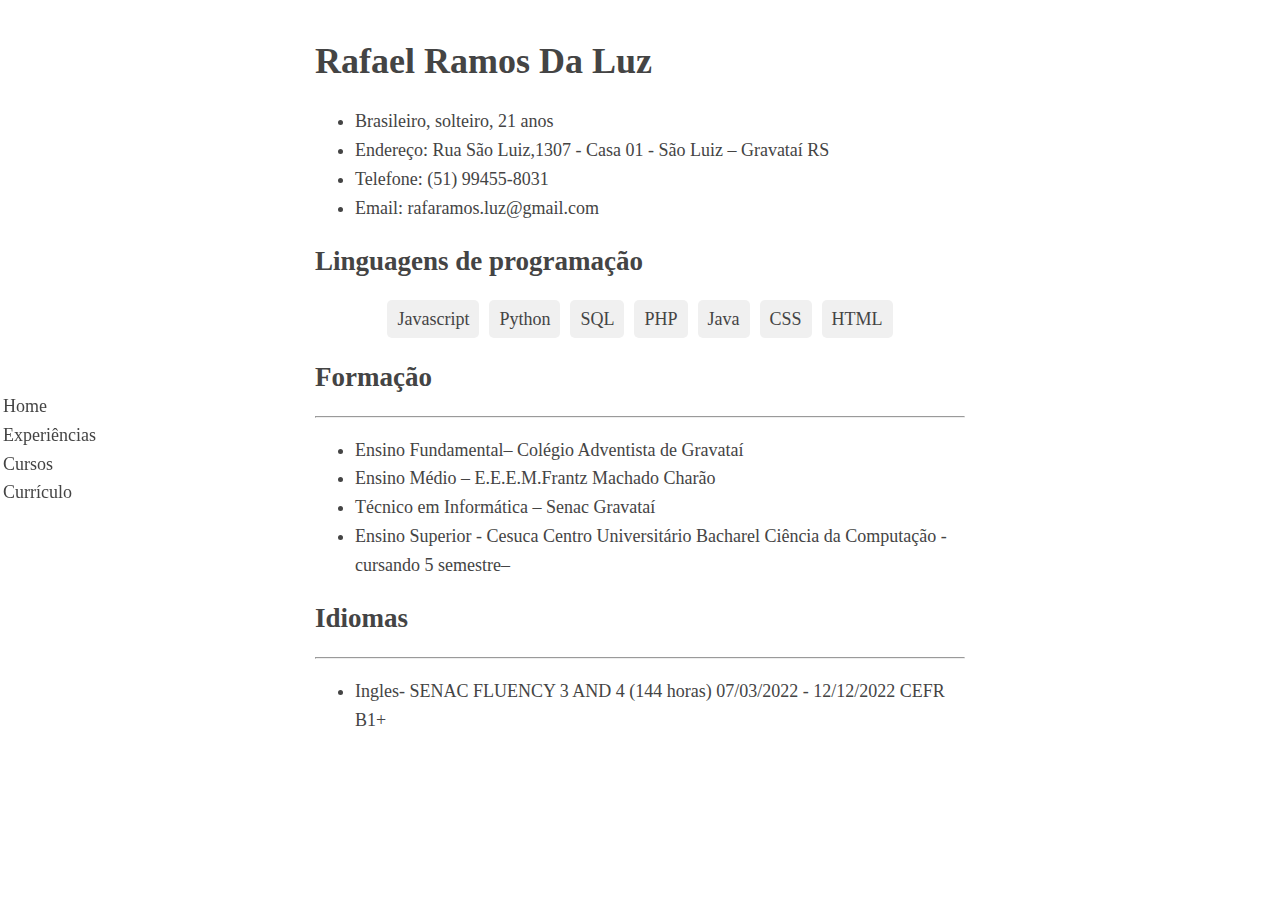
<file: index.html>
<!DOCTYPE html>
<html lang="pt-BR">


<head>
    <meta charset="UTF-8">
    <meta http-equiv="X-UA-Compatible" content="IE=edge">
    <meta name="viewport" content="width=
    , initial-scale=1.0">
    <title>Rafael Ramos da Luz</title>
    <link rel="stylesheet" href="style.css">

</head>


<body>


    <div class="navegação">


        <div class="nav_botoes">
            <a href="index.html">Home</a>
        </div>




        <div class="nav_botoes">
            <a href="experiencias.html">Experiências</a>
        </div>




        <div class="nav_botoes">
            <a href="cursos.html">Cursos</a>
        </div>


        <div class="nav_botoes">
            <a href="CURRICULO.pdf" target="_blank">Currículo</a>


        </div>
    </div>








    <h1>Rafael Ramos Da Luz</h1>


    <ul>
        <li>
            Brasileiro, solteiro, 21 anos
        </li>
        <li>
            Endereço: Rua São Luiz,1307 - Casa 01 - São Luiz – Gravataí RS
        </li>
        <li>
            Telefone: (51) 99455-8031
        </li>
        <li>
            Email: rafaramos.luz@gmail.com
        </li>
    </ul>

    <h2>Linguagens de programação</h2>

    <article>

        <ul class="linguas">
            <li>
                Javascript
            </li>
            <li>
                Python
            </li>
            <li>
                SQL
            </li>
            <li>
                PHP
            </li>
            <li>
                Java
            </li>
            <li>
                CSS
            </li>
            <li>
                HTML 
            </li>
        </ul>

    </article>



    <h2>Formação</h2>

    <hr>

    <article>

        <ul>
            <li>
                Ensino Fundamental– Colégio Adventista de Gravataí
            </li>
            <li>
                Ensino Médio – E.E.E.M.Frantz Machado Charão
            </li>
            <li>
                Técnico em Informática – Senac Gravataí
            </li>
            <li>
                Ensino Superior - Cesuca Centro Universitário Bacharel Ciência da Computação - cursando 5 semestre–
            </li>
        </ul>

    </article>

    <h2>Idiomas </h2>

    <hr>

    <article>

        <ul>
            <li>
                Ingles- SENAC FLUENCY 3 AND 4 (144 horas) 07/03/2022 - 12/12/2022 CEFR B1+
            </li>
        </ul>

    </article>

    




</body>








</html>
</file>
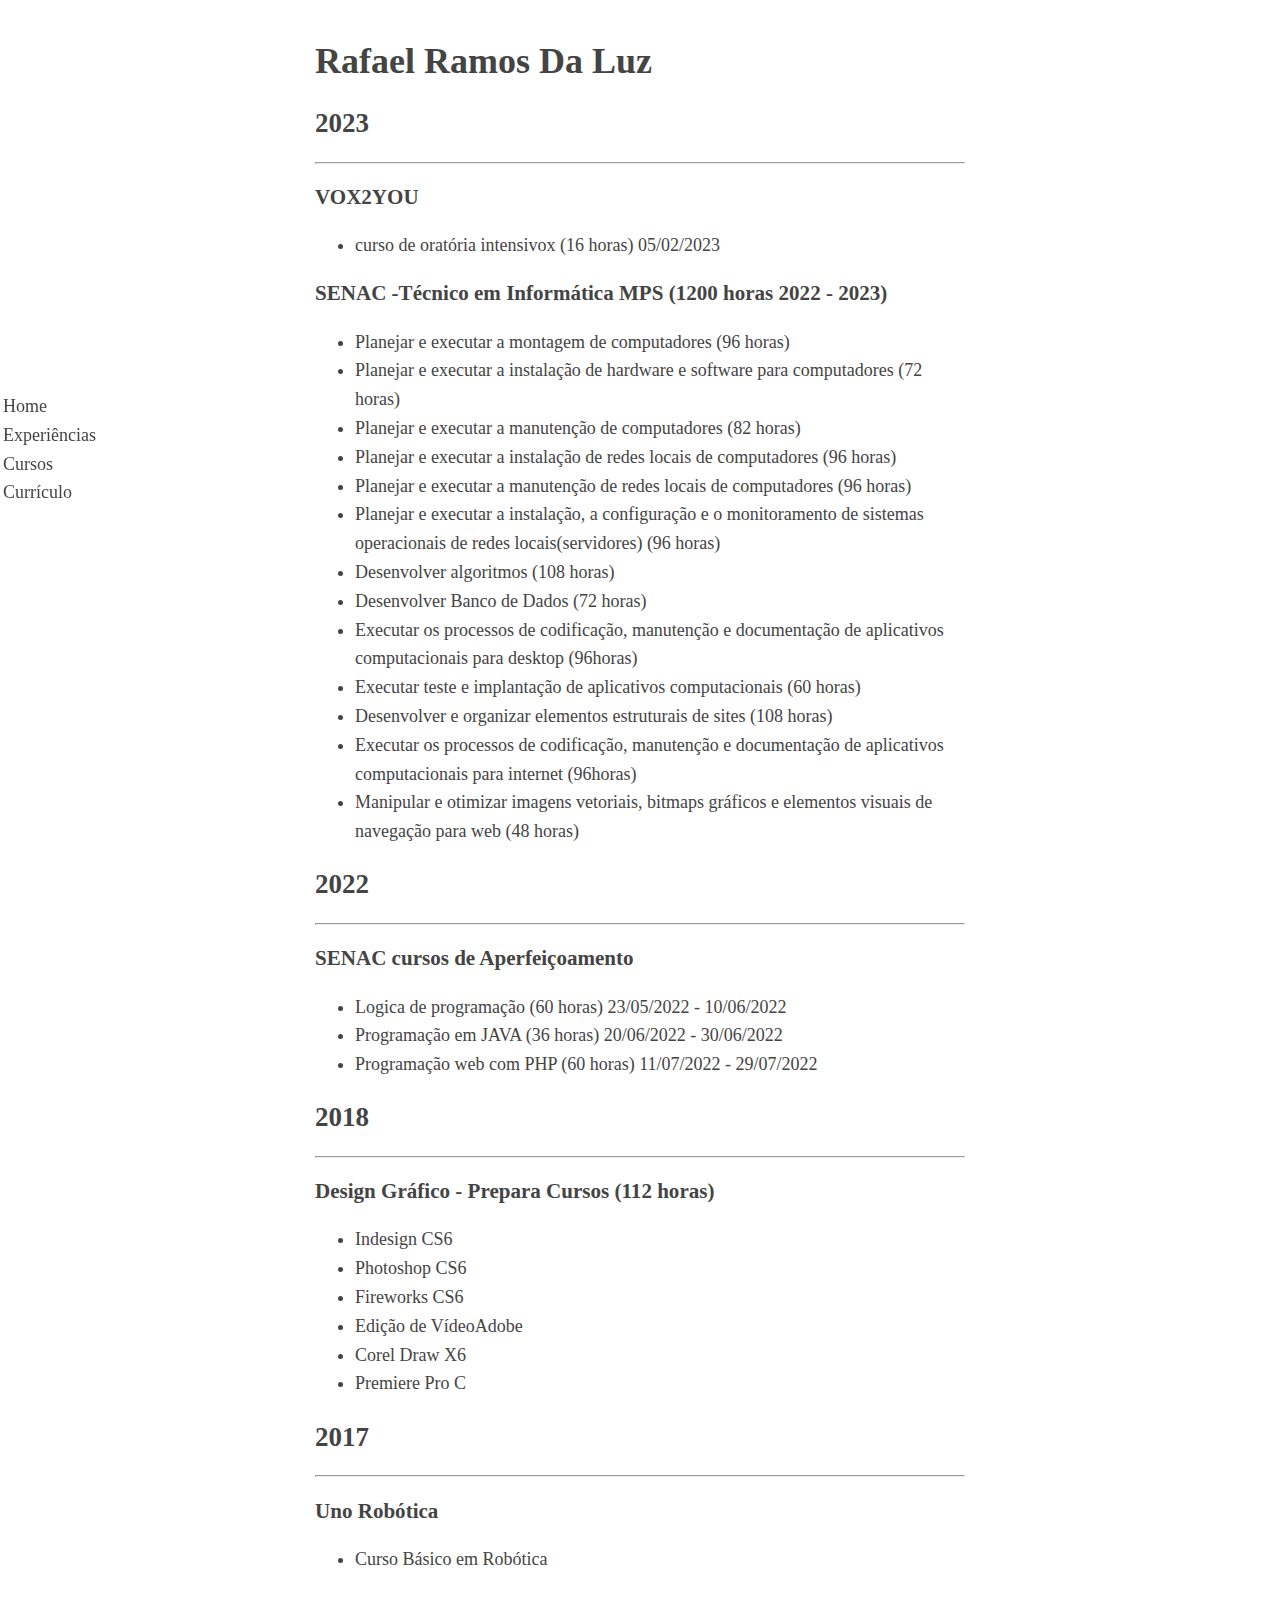
<file: cursos.html>
<!DOCTYPE html>
<html lang="pt-BR">


<head>
    <meta charset="UTF-8">
    <meta http-equiv="X-UA-Compatible" content="IE=edge">
    <meta name="viewport" content="width=
    , initial-scale=1.0">
    <title>Rafael Ramos da Luz</title>
    <link rel="stylesheet" href="style.css">

</head>


<body>


    <div class="navegação">


        <div class="nav_botoes">
            <a href="index.html">Home</a>
        </div>




        <div class="nav_botoes">
            <a href="experiencias.html">Experiências</a>
        </div>




        <div class="nav_botoes">
            <a href="cursos.html">Cursos</a>
        </div>


        <div class="nav_botoes">
            <a href="CURRICULO.pdf" target="_blank">Currículo</a>


        </div>
    </div>

    <h1>Rafael Ramos Da Luz</h1>

    <h2>2023</h2>

    <hr>

    <article>
        <h3>
            <a
                href="https://portoalegre.vox2you.com.br/porto-alegre/?utm_source=google&utm_medium=cpc&utm_content=sitelinkquemsomos&utm_term={curso%20de%20orat%C3%B3ria}&utm_codechannel=92159&gad_source=1&gclid=CjwKCAiArKW-BhAzEiwAZhWsIEldRVG7OfvnrqxAs-C95n89HFSDk0iz7EIH5Xu3AWyjl9AJDBvlOhoC6TQQAvD_BwE">VOX2YOU</a>
        </h3>

        <p>
        <ul>
            <li>
                curso de oratória intensivox (16 horas) 05/02/2023
            </li>
        </ul>
        </p>
    </article>

    <article>
        <h3>
            <a href="https://www.senacrs.com.br/">SENAC -Técnico em Informática MPS (1200 horas 2022 - 2023)</a>
        </h3>

        <p>
        <ul>
            <li>
                Planejar e executar a montagem de computadores (96 horas)
            </li>
            <li>
                Planejar e executar a instalação de hardware e software para computadores (72 horas)
            </li>
            <li>
                Planejar e executar a manutenção de computadores (82 horas)
            </li>
            <li>
                Planejar e executar a instalação de redes locais de computadores (96 horas)
            </li>
            <li>
                Planejar e executar a manutenção de redes locais de computadores (96 horas)
            </li>
            <li>
                Planejar e executar a instalação, a configuração e o monitoramento de sistemas operacionais de redes
                locais(servidores) (96 horas)
            </li>
            <li>
                Desenvolver algoritmos (108 horas)
            </li>
            <li>
                Desenvolver Banco de Dados (72 horas)
            </li>
            <li>
                Executar os processos de codificação, manutenção e documentação de aplicativos computacionais para
                desktop (96horas)
            </li>
            <li>
                Executar teste e implantação de aplicativos computacionais (60 horas)
            </li>
            <li>
                Desenvolver e organizar elementos estruturais de sites (108 horas)
            </li>
            <li>
                Executar os processos de codificação, manutenção e documentação de aplicativos computacionais para
                internet
                (96horas)
            </li>
            <li>
                Manipular e otimizar imagens vetoriais, bitmaps gráficos e elementos visuais de navegação para web (48
                horas)
            </li>
        </ul>
        </p>

    </article>

    <h2>2022</h2>

    <hr>

    <article>


        <h3>
            <a href="https://www.senacrs.com.br/">SENAC cursos de Aperfeiçoamento</a>
        </h3>


        <p>


        <ul>
            <li>
                Logica de programação (60 horas) 23/05/2022 - 10/06/2022
            </li>
            <li>
                Programação em JAVA (36 horas) 20/06/2022 - 30/06/2022
            </li>
            <li>
                Programação web com PHP (60 horas) 11/07/2022 - 29/07/2022
            </li>
        </ul>

        </p>


    </article>


    <h2>2018</h2>

    <hr>
    <article>


        <h3>
            <a
                href="https://www.prepara.com.br/?utm_source=google&utm_medium=cpc&utm_campaign=pesquisa-brainding&utm_source=google&utm_medium=cpc&utm_campaign=skag-branding-exatas&gad_source=1&gclid=CjwKCAiArKW-BhAzEiwAZhWsIJ3EXeRzmchxq-BHfgIrllb1gwTZj-qGKmdjIX2_piRMxOJLnuCjPxoC3AwQAvD_BwE">Design
                Gráfico - Prepara Cursos (112 horas)</a>
        </h3>
        <p>
        <ul>
            <li>
                Indesign CS6
            </li>
            <li>
                Photoshop CS6
            </li>
            <li>
                Fireworks CS6
            </li>
            <li>
                Edição de VídeoAdobe
            </li>
            <li>
                Corel Draw X6
            </li>
            <li>
                Premiere Pro C
            </li>
        </ul>

        </p>


    </article>

    <h2>2017</h2>
    <hr>

    <article>


        <h3>
            <a href="http://www.robouno.com.br/robouno">Uno Robótica</a>
        </h3>
        <p>
        <ul>
            <li>
                Curso Básico em Robótica
            </li>
        </ul>

        </p>


    </article>




</body>








</html>
</file>
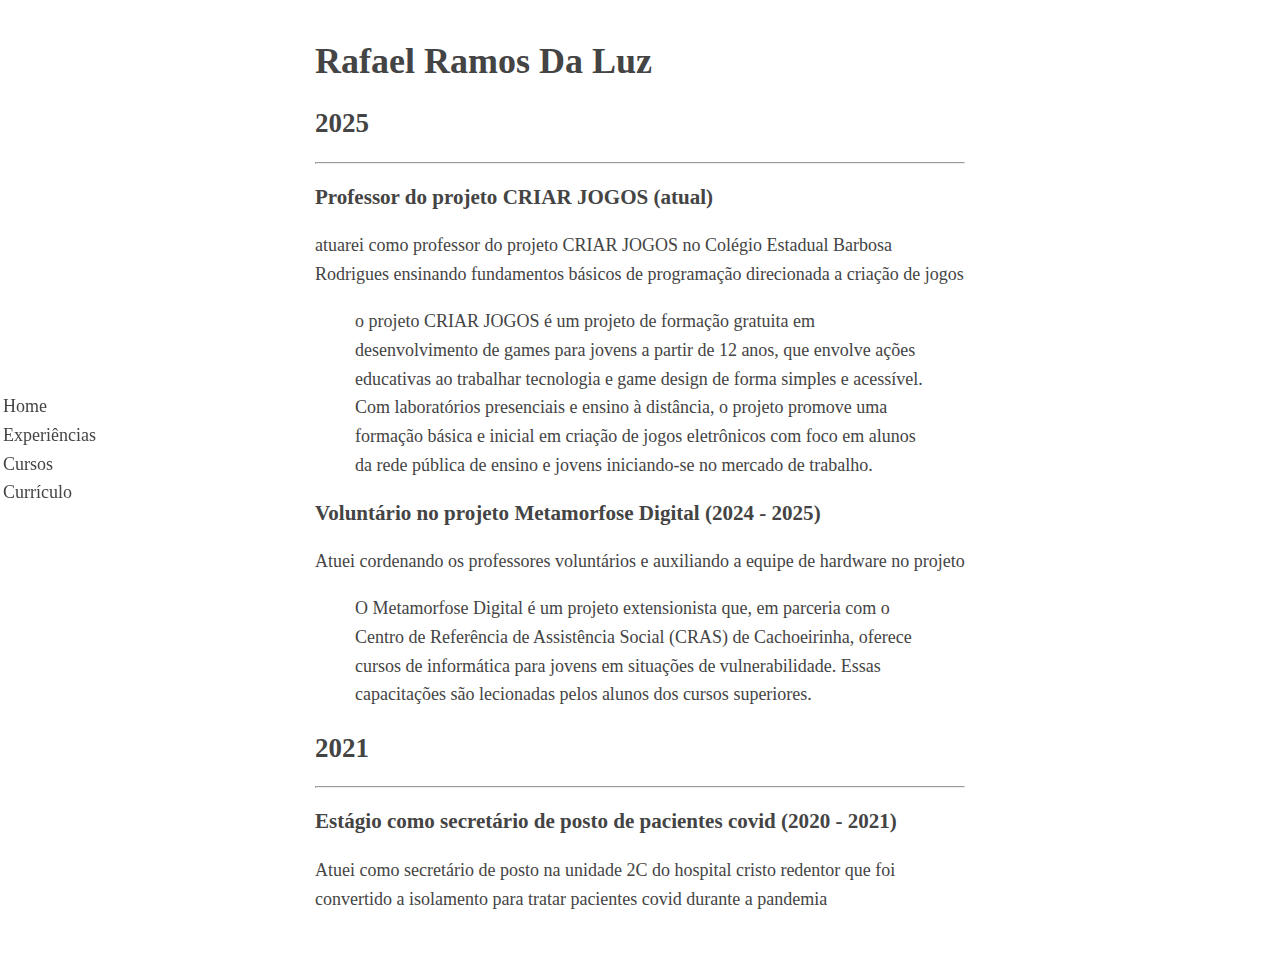
<file: experiencias.html>
<!DOCTYPE html>
<html lang="pt-BR">


<head>
    <meta charset="UTF-8">
    <meta http-equiv="X-UA-Compatible" content="IE=edge">
    <meta name="viewport" content="width=
    , initial-scale=1.0">
    <title>Rafael Ramos da Luz</title>
    <link rel="stylesheet" href="style.css"> 

</head>


<body>


    <div class="navegação">


        <div class="nav_botoes">
            <a href="index.html">Home</a>
        </div>




        <div class="nav_botoes">
            <a href="experiencias.html">Experiências</a>
        </div>




        <div class="nav_botoes">
            <a href="cursos.html">Cursos</a>
        </div>


        <div class="nav_botoes">
            <a href="CURRICULO.pdf" target="_blank">Currículo</a>


        </div>
    </div>









    <h1>Rafael Ramos Da Luz</h1>




    <h2>2025</h2>

    <hr>

    <article>


        <h3>
            <a href="https://www.criarjogos.com.br/sobre">Professor do projeto CRIAR JOGOS (atual)</a>
        </h3>


        <p>
            atuarei como professor do projeto CRIAR JOGOS no Colégio Estadual Barbosa Rodrigues ensinando
            fundamentos básicos de programação direcionada a criação de jogos
            <br>
        <blockquote>
            o projeto CRIAR JOGOS é um projeto de formação gratuita em desenvolvimento de games para
            jovens a partir de 12 anos, que envolve ações educativas ao trabalhar tecnologia e game design de forma
            simples e acessível.
            Com laboratórios presenciais e ensino à distância, o projeto promove uma formação básica e inicial em
            criação de jogos eletrônicos com foco em alunos da rede pública de ensino e jovens iniciando-se no mercado
            de trabalho.
        </blockquote>
        </p>


    </article>

    <article>


        <h3>
            <a href="https://noticias.cruzeirodosuleducacional.edu.br/projeto-metamorfose-digital/">Voluntário no
                projeto Metamorfose Digital (2024 - 2025) </a>
        </h3>

        <p>
            Atuei cordenando os professores voluntários e auxiliando a equipe de hardware no projeto
            <br>
        <blockquote>
            O Metamorfose Digital é um projeto extensionista que, em parceria com o Centro de Referência de Assistência
            Social (CRAS) de Cachoeirinha, oferece cursos de informática para jovens em situações de vulnerabilidade.
            Essas capacitações são lecionadas pelos alunos dos cursos superiores.
        </blockquote>
        </p>


    </article>

    <h2>2021</h2>

    <hr>

    <article>


        <h3>
            <a>Estágio como secretário de posto de pacientes covid (2020 - 2021)</a>
        </h3>


        <p>
            Atuei como secretário de posto na unidade 2C do hospital cristo redentor que foi convertido a isolamento
            para tratar pacientes covid durante a pandemia
        </p>


    </article>



</body>








</html>
</file>
<file: style.css>
body {
    margin: 40px auto;
    max-width: 650px;
    line-height: 1.6;
    font-size: 18px;
    color: #444;
    padding: 0 10px;
}

a {
    color: inherit;
    text-decoration: none;
}

h1,
h2,
h3 {
    line-height: 1.2;
}


.navegação {
    position: fixed;
    left: 3px;
    top: 50%;
    transform: translateY(-50%);
    white-space: nowrap;
}


.nav_botoes {
    align-items: center;
    cursor: pointer;
    transition: background-color 0.3s ease;
}




.nav_botoes:hover {
    background-color: #f0f0f0;
}




@media (max-width: 768px) {



    .navegação {
        display: flex;
        justify-content: space-around;
        align-items: center;
        position: fixed;
        top: 0;
        width: 100%;
        transform: none;
        white-space: nowrap;
        background-color: #f0f0f0;
        border-radius: 50px;
        margin-top: 5px;
    }

    .nav_botoes {
        padding: 5px 3px;
        font-size: 16px;
        cursor: pointer;
        font-weight: bold;
    }

}

.linguas{
    
        display: flex; 
        list-style-type: none; 
        gap: 10px;
        padding: 0;
        justify-content: center;
        margin: 0 auto;
        flex-wrap: wrap;
}
.linguas li {
    padding: 5px 10px;
    background-color: #f0f0f0;
    border-radius: 5px;
}
</file>
